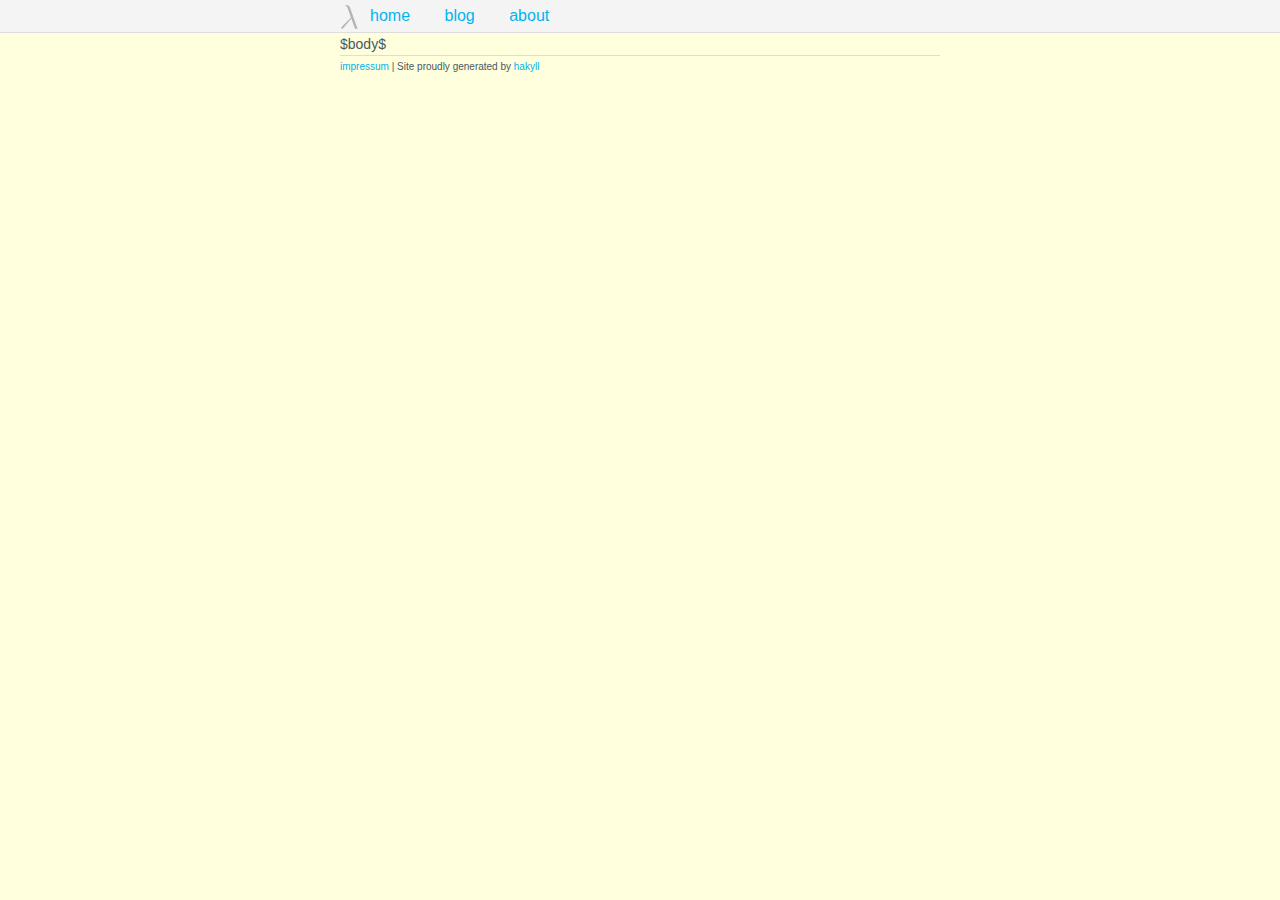
<file: templates/default.html>
<!DOCTYPE>
<html>
    <head>
        <meta http-equiv="Content-Type" content="text/html; charset=UTF-8" />
        <title>$title$ :: Pixeldrama</title>
        <link rel="shortcut icon" href="images/favicon.png" />
        <link rel="icon" href="images/favicon.png" />
        <link rel="stylesheet" type="text/css" href="/css/default.css" />
	<link rel="stylesheet" type="text/css" href="/css/syntax.css" />
    </head>
    <body>
        <div id="nav_wrapper">
          <h1><a href="/">Pixeldrama</a></h1>
          <div id="navigation">
            <a href="/index.html">home</a>
            <a href="/blog.html">blog</a>
            <a href="/about.html">about</a>
          </div>
        </div>
        <div id="text_wrapper">
          $body$
        </div>
        <div id="footer">
          <a href="/impressum.html">impressum</a> | Site proudly
          generated
          by <a href="http://jaspervdj.be/hakyll/">hakyll</a>
        </div>
    </body>
</html>
</file>
<file: css/default.css>
body {
    color: #495961;
    background: #ffffdd;
    font-family: helvetica,arial,freesans,clean,sans-serif;
    margin: 0;
    padding: 0;
}

h1, h2, h3, h4 {
    font-weight: normal;
    border-bottom: 1px solid #DDD;
}

a {
    color: #00B4F0;
}

#navigation, #text_wrapper, #footer {
    width: 600px;
    margin: 0px auto 0px auto;
}

#navigation {
    font-size: 16px;
    line-height: 2.0;
}

div#nav_wrapper {
    text-align: left;
    background: #f4f4f4;
    border-bottom: 1px solid #DDD;
}

#nav_wrapper h1 {
    display:none
}

div#navigation {
    background: url(../images/lambda.svg) no-repeat 0px 3px;
    background-size: 20px;
}

div#navigation a, div#footer a {
    text-decoration: none;
    padding: 3px 0px;
    margin: 0px 0px 0px 30px;
}

div#text_wrapper, table {
    font-size: 14px;
    line-height: 1.6;
}

pre {
    padding: 15px;
    border: 1px solid #DDD;
    overflow: auto;
    background: #fff;
}

table {
    padding: 0px;
    border-collapse: collapse;
}

table td, table th {
    padding: 15px;
    border-collapse: collapse;
    border: 1px solid #DDD;
}

table thead {
    background-color: #F2F2F2;
    text-align: center;
}

div#footer a {
    margin: 0px;
}

div#footer {
    padding: 5px 0 0 0;
    border-top: 1px solid #DDD;
    font-size: 10px;
}

table {
    background: white;
}
</file>
<file: css/syntax.css>
/* Generated by pandoc. */
table.sourceCode, tr.sourceCode, td.lineNumbers, td.sourceCode, table.sourceCode pre
   { margin: 0; padding: 0; border: 0; vertical-align: baseline; border: none; }
td.lineNumbers { border-right: 1px solid #AAAAAA; text-align: right; color: #AAAAAA; padding-right: 5px; padding-left: 5px; }
td.sourceCode { padding-left: 5px; }
.sourceCode span.kw { color: #007020; font-weight: bold; }
.sourceCode span.dt { color: #902000; }
.sourceCode span.dv { color: #40a070; }
.sourceCode span.bn { color: #40a070; }
.sourceCode span.fl { color: #40a070; }
.sourceCode span.ch { color: #4070a0; }
.sourceCode span.st { color: #4070a0; }
.sourceCode span.co { color: #60a0b0; font-style: italic; }
.sourceCode span.ot { color: #007020; }
.sourceCode span.al { color: red; font-weight: bold; }
.sourceCode span.fu { color: #06287e; }
.sourceCode span.re { }
.sourceCode span.er { color: red; font-weight: bold; }
</file>
